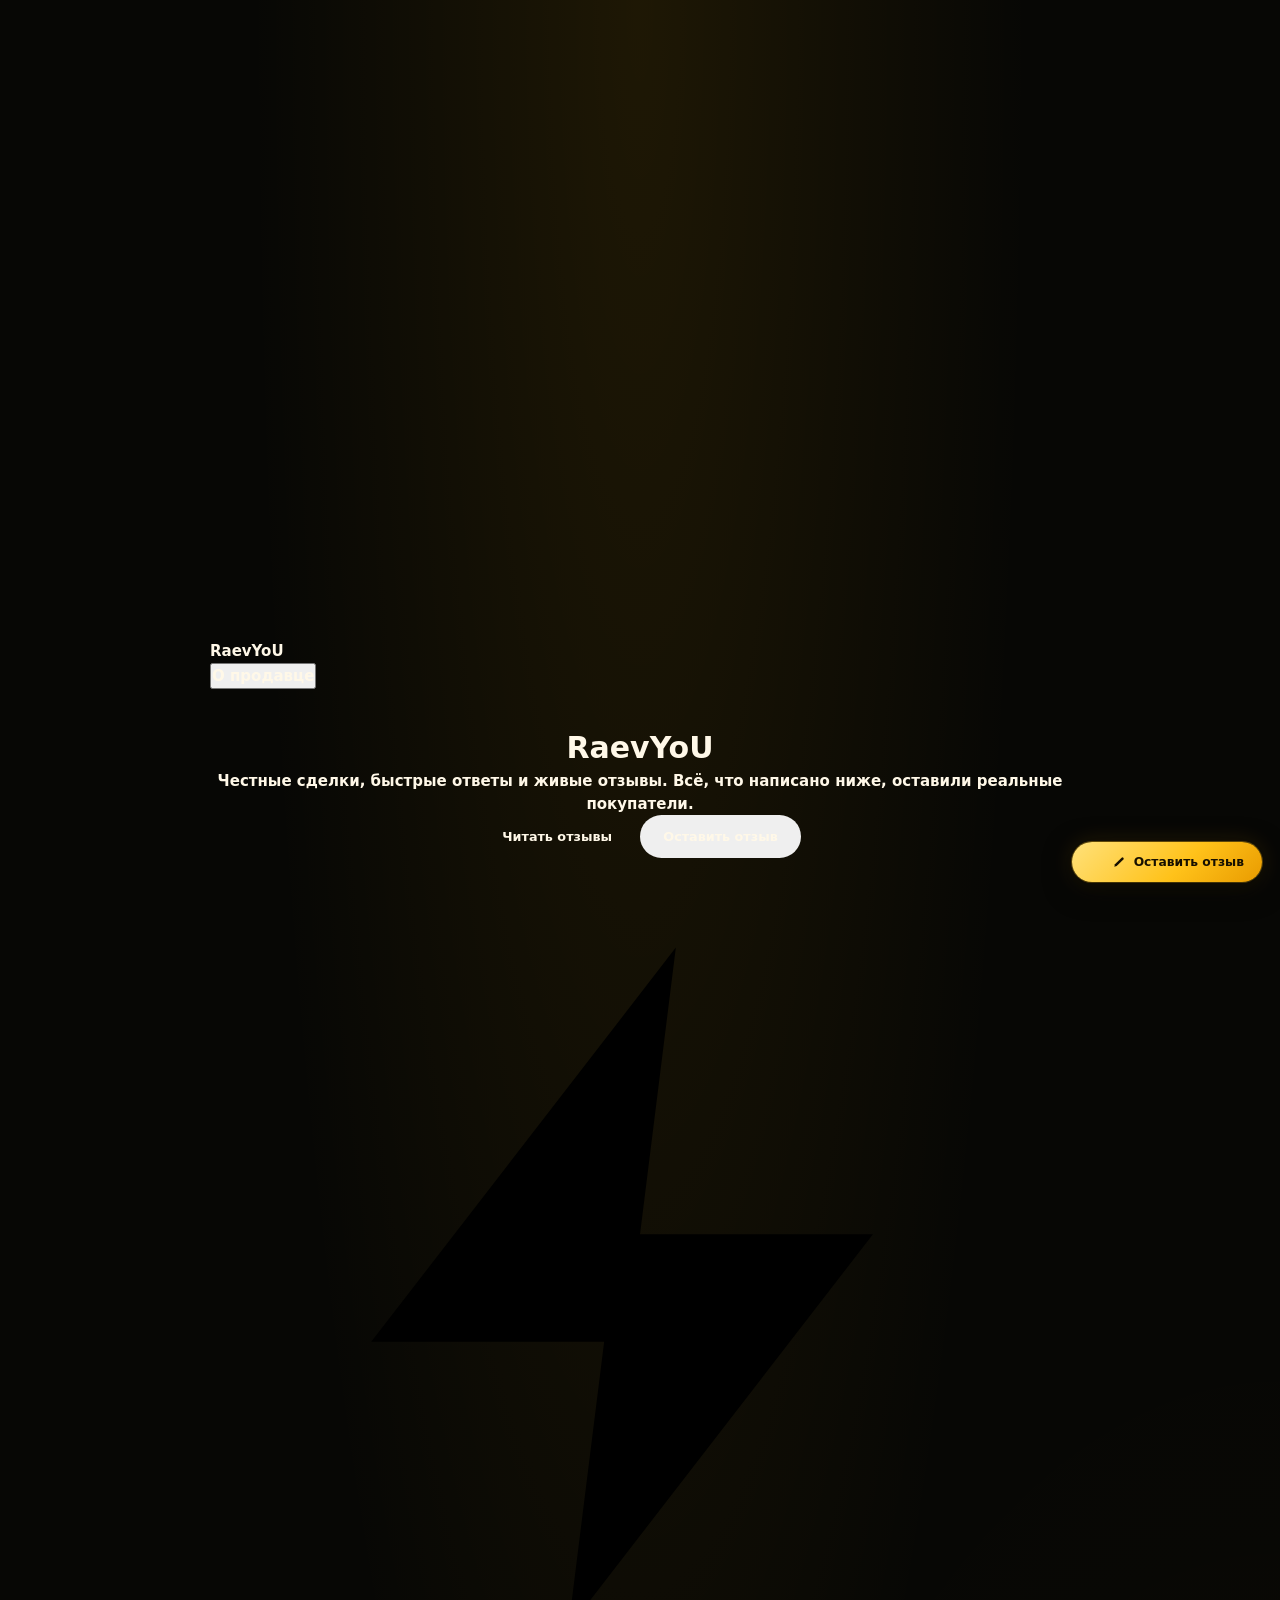
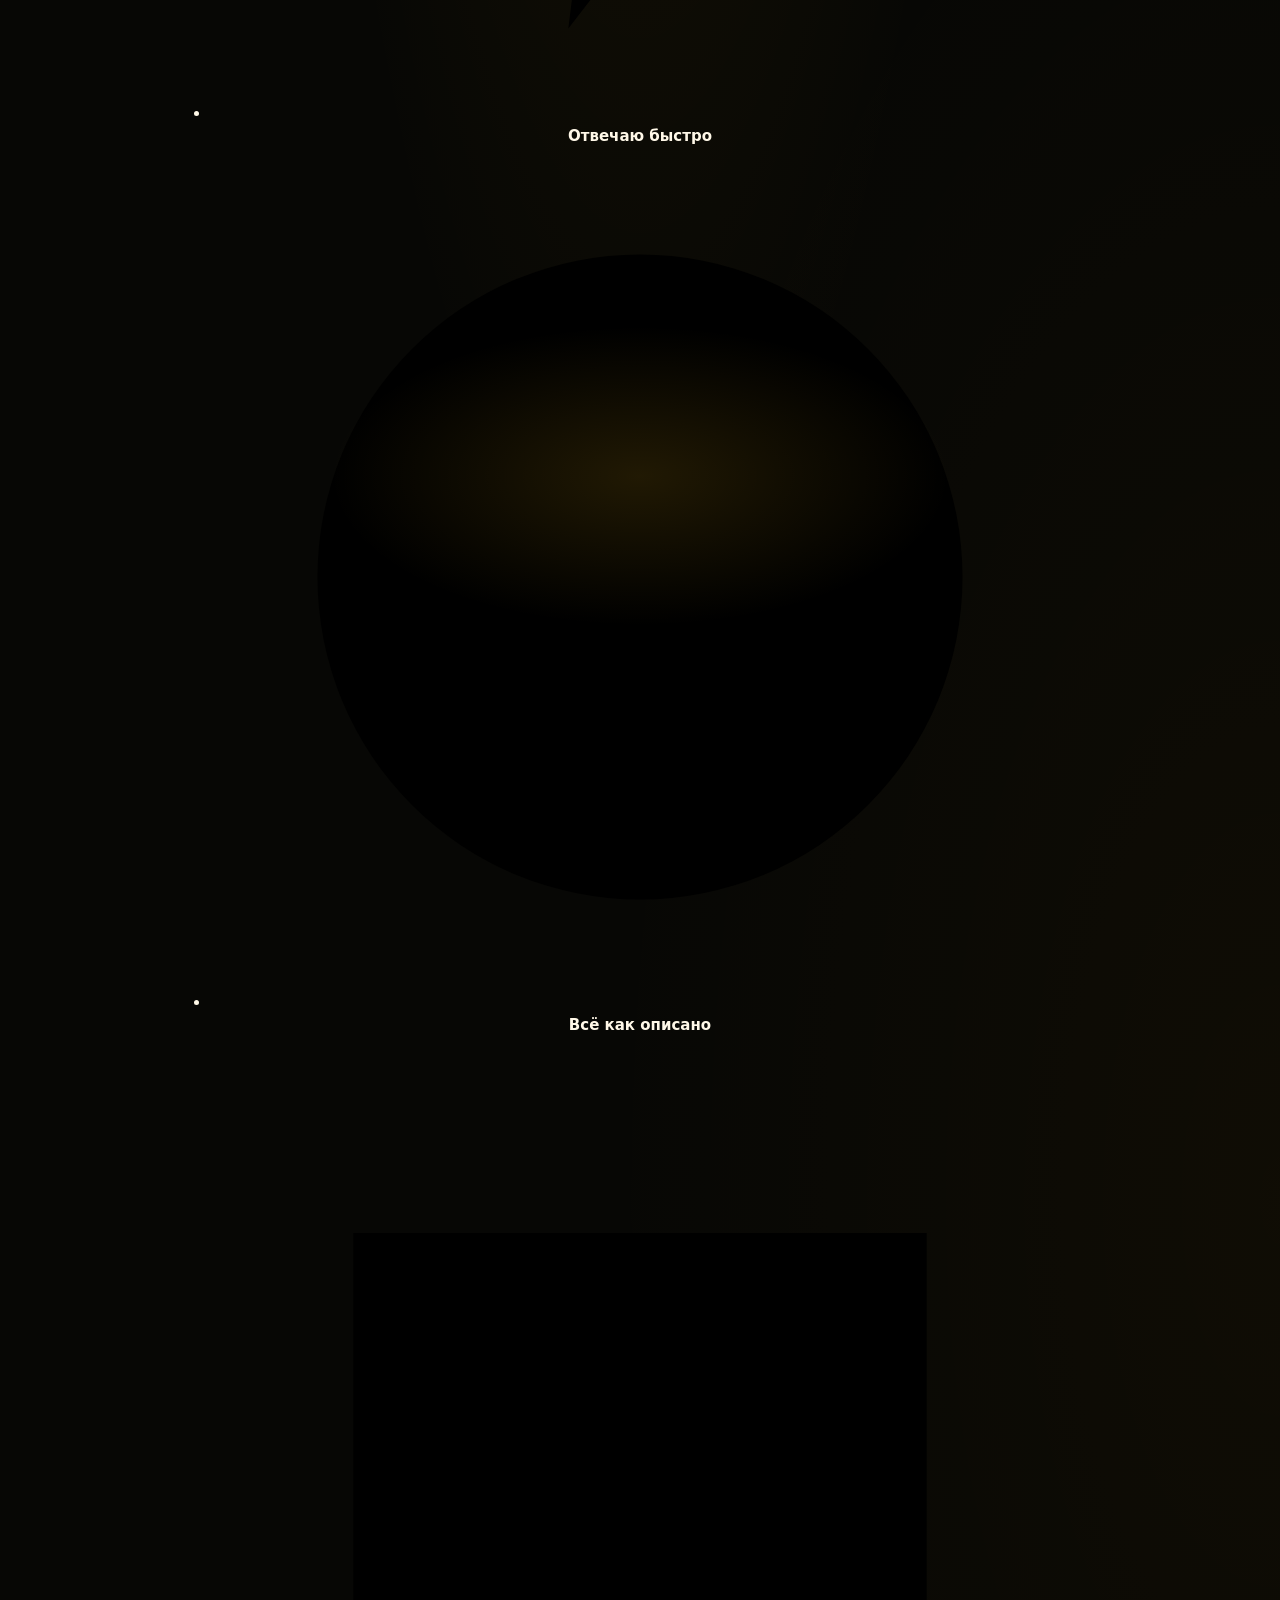
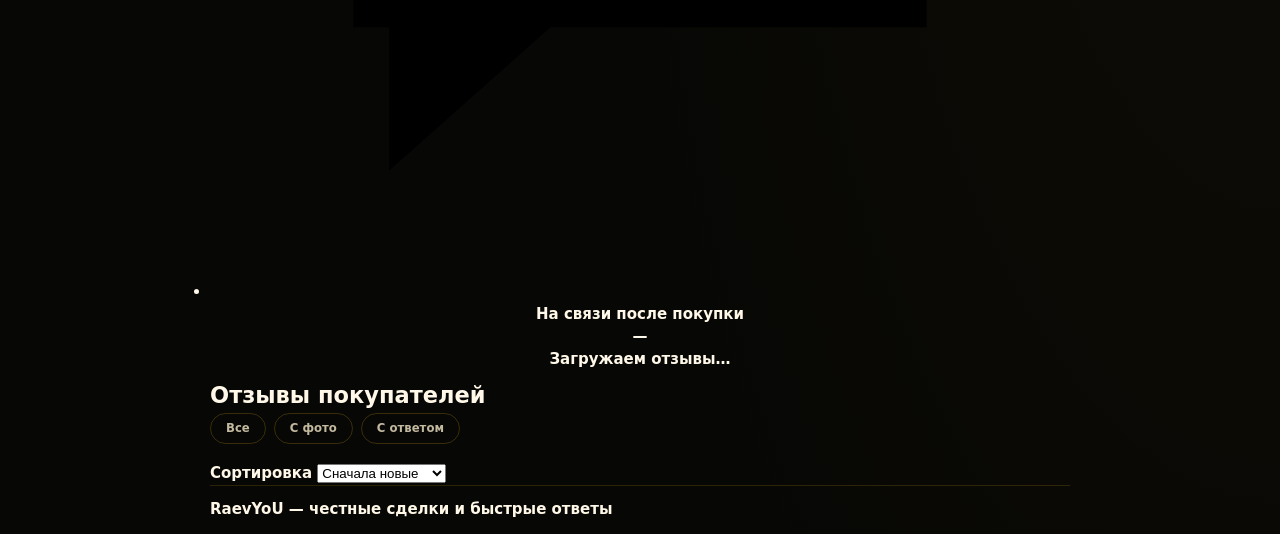
<file: index (7).html>
<!DOCTYPE html>
<html lang="ru">
<head>
  <meta charset="UTF-8">
  <meta name="viewport" content="width=device-width, initial-scale=1, viewport-fit=cover">
  <title>RaevYoU — отзывы покупателей</title>
  <meta name="description" content="Отзывы о продавце RaevYoU: оценки, фото и ответы продавца. Прочитайте отзывы или оставьте свой.">
  <meta name="theme-color" content="#000000">
  <meta property="og:title" content="RaevYoU — отзывы покупателей">
  <meta property="og:description" content="Отзывы о продавце RaevYoU: оценки, фото и ответы продавца.">
  <link rel="icon" href="data:image/svg+xml,%3Csvg xmlns='http://www.w3.org/2000/svg' viewBox='0 0 24 24'%3E%3Crect width='24' height='24' rx='7' fill='%23000'/%3E%3Cpath fill='%23f2c14e' d='M12 4.6l2.2 4.6 5 .7-3.6 3.5.9 5-4.5-2.4-4.5 2.4.9-5L4.8 9.9l5-.7z'/%3E%3C/svg%3E">

  <link rel="preconnect" href="https://fonts.googleapis.com">
  <link rel="preconnect" href="https://fonts.gstatic.com" crossorigin>
  <link href="https://fonts.googleapis.com/css2?family=Geologica:wght@500;600;700&family=Golos+Text:wght@400;500;600&display=swap" rel="stylesheet">
  <link rel="stylesheet" href="style.css">
</head>
<body>
  <canvas id="bg" aria-hidden="true"></canvas>

  <div class="wrap">
    <nav class="top" aria-label="Меню">
      <a class="logo" href="#top">RaevYoU</a>
      <div class="top__links">
        <button class="link" id="aboutBtn" type="button">О продавце</button>
        <a class="link" id="contactBtn" href="#" hidden>Связаться</a>
      </div>
    </nav>

    <!-- ===== Первый экран ===== -->
    <header class="hero" id="top">
      <div class="hero__text">
        <h1>RaevYoU</h1>
        <p class="hero__lead">Честные сделки, быстрые ответы и живые отзывы. Всё, что написано ниже, оставили реальные покупатели.</p>
        <div class="hero__cta">
          <a class="btn btn--solid" href="#reviews">Читать отзывы</a>
          <button class="btn" id="ctaNew" type="button">Оставить отзыв</button>
        </div>
        <ul class="trust">
          <li><svg class="ico" viewBox="0 0 24 24" aria-hidden="true"><path d="M13 2.5L4.5 13.5h6.5l-1 8 8.5-11H12z"/></svg>Отвечаю быстро</li>
          <li><svg class="ico" viewBox="0 0 24 24" aria-hidden="true"><circle cx="12" cy="12" r="9"/><path d="M8 12.5l2.7 2.7L16 9.5"/></svg>Всё как описано</li>
          <li><svg class="ico" viewBox="0 0 24 24" aria-hidden="true"><path d="M4 5.5h16v11H9.5L5 20.5v-4H4z"/></svg>На связи после покупки</li>
        </ul>
      </div>

      <aside class="summary glass" id="summary" aria-label="Рейтинг продавца">
        <div class="summary__top">
          <span class="summary__avg" id="sumAvg">—</span>
          <div class="summary__meta">
            <span class="rating" id="sumStars" role="img"></span>
            <span class="summary__count" id="sumCount">Загружаем отзывы…</span>
          </div>
        </div>
        <div class="bars" id="sumBars"></div>
        <span class="badge" id="happyWrap" hidden>
          <svg class="ico" viewBox="0 0 24 24" aria-hidden="true"><circle cx="12" cy="12" r="9"/><path d="M8 12.5l2.7 2.7L16 9.5"/></svg>
          <span id="sumHappy"></span>
        </span>
      </aside>
    </header>

    <!-- ===== Отзывы ===== -->
    <main class="reviews" id="reviews">
      <div class="reviews__head">
        <h2>Отзывы покупателей</h2>
        <div class="tools">
          <div class="chips" id="chips" role="group" aria-label="Фильтр отзывов">
            <button class="chip is-on" type="button" data-f="all">Все</button>
            <button class="chip" type="button" data-f="photo">С фото</button>
            <button class="chip" type="button" data-f="reply">С ответом</button>
          </div>
          <label class="sort">
            <span class="sr">Сортировка</span>
            <select id="sort">
              <option value="new">Сначала новые</option>
              <option value="best">Лучшие оценки</option>
              <option value="helpful">Самые полезные</option>
            </select>
          </label>
        </div>
      </div>

      <div class="grid" id="grid" aria-live="polite"></div>
      <p class="noresults" id="noresults" hidden>По этому фильтру отзывов нет</p>

      <div class="empty glass" id="empty" hidden>
        <p class="empty__title">Пока нет ни одного отзыва</p>
        <p class="empty__text">Станьте первым — нажмите кнопку «Оставить отзыв».</p>
      </div>

      <div class="empty glass" id="error" hidden>
        <p class="empty__title">Не удалось загрузить отзывы</p>
        <p class="empty__text">Проверьте интернет и попробуйте ещё раз.</p>
        <button class="btn" id="retry" type="button">Повторить</button>
      </div>

      <div id="sentinel" aria-hidden="true"></div>
    </main>

    <footer class="foot">RaevYoU — честные сделки и быстрые ответы</footer>
  </div>

  <!-- ===== Плавающая кнопка ===== -->
  <button class="fab" id="fab" type="button" data-mode="new">
    <svg class="fab__icon fab__icon--plus" viewBox="0 0 24 24" aria-hidden="true"><path d="M12 5v14M5 12h14"/></svg>
    <svg class="fab__icon fab__icon--pencil" viewBox="0 0 24 24" aria-hidden="true"><path d="M4 20l1-4L16.5 4.5a2 2 0 0 1 2.8 0l.2.2a2 2 0 0 1 0 2.8L8 19l-4 1z"/><path d="M14.5 6.5l3 3"/></svg>
    <span id="fabText">Оставить отзыв</span>
  </button>

  <!-- ===== Окно отзыва ===== -->
  <div class="modal" id="modal" aria-hidden="true" inert>
    <div class="modal__panel" role="dialog" aria-modal="true" aria-labelledby="modalTitle">
      <button class="x" id="close" type="button" aria-label="Закрыть">
        <svg viewBox="0 0 24 24" aria-hidden="true"><path d="M6 6l12 12M18 6L6 18"/></svg>
      </button>

      <h2 class="modal__title" id="modalTitle">Новый отзыв</h2>
      <p class="modal__lead" id="modalLead">Придумайте никнейм и поставьте оценку.</p>

      <div class="field">
        <label class="label" for="nick">Никнейм</label>
        <input class="input" id="nick" type="text" maxlength="24" autocomplete="off" autocapitalize="off" spellcheck="false" placeholder="Например, Georgiu">
        <label class="anon"><input type="checkbox" id="anon"><span class="anon__box"></span><span>Оставить анонимно</span></label>
      </div>

      <div class="field">
        <label class="label" for="product">Что купили (необязательно)</label>
        <input class="input" id="product" type="text" maxlength="40" autocomplete="off" placeholder="Например, аккаунт, услуга, товар">
      </div>

      <div class="field">
        <span class="label" id="ratingLabel">Оценка</span>
        <div class="stars" id="stars" role="radiogroup" aria-labelledby="ratingLabel">
          <button class="star" type="button" role="radio" aria-checked="false" aria-label="1 из 5" data-v="1"><svg viewBox="0 0 24 24" aria-hidden="true"><path d="M12 2.6l2.9 6 6.6.9-4.8 4.6 1.2 6.5L12 17.4l-5.9 3.2 1.2-6.5L2.5 9.5l6.6-.9z"/></svg></button>
          <button class="star" type="button" role="radio" aria-checked="false" aria-label="2 из 5" data-v="2"><svg viewBox="0 0 24 24" aria-hidden="true"><path d="M12 2.6l2.9 6 6.6.9-4.8 4.6 1.2 6.5L12 17.4l-5.9 3.2 1.2-6.5L2.5 9.5l6.6-.9z"/></svg></button>
          <button class="star" type="button" role="radio" aria-checked="false" aria-label="3 из 5" data-v="3"><svg viewBox="0 0 24 24" aria-hidden="true"><path d="M12 2.6l2.9 6 6.6.9-4.8 4.6 1.2 6.5L12 17.4l-5.9 3.2 1.2-6.5L2.5 9.5l6.6-.9z"/></svg></button>
          <button class="star" type="button" role="radio" aria-checked="false" aria-label="4 из 5" data-v="4"><svg viewBox="0 0 24 24" aria-hidden="true"><path d="M12 2.6l2.9 6 6.6.9-4.8 4.6 1.2 6.5L12 17.4l-5.9 3.2 1.2-6.5L2.5 9.5l6.6-.9z"/></svg></button>
          <button class="star" type="button" role="radio" aria-checked="false" aria-label="5 из 5" data-v="5"><svg viewBox="0 0 24 24" aria-hidden="true"><path d="M12 2.6l2.9 6 6.6.9-4.8 4.6 1.2 6.5L12 17.4l-5.9 3.2 1.2-6.5L2.5 9.5l6.6-.9z"/></svg></button>
        </div>
        <p class="hint" id="hint" aria-live="polite"></p>
      </div>

      <div class="field">
        <div class="label-row">
          <label class="label" for="text">Отзыв</label>
          <span class="counter" id="counter">0 / 500</span>
        </div>
        <textarea class="textarea" id="text" maxlength="500" rows="4" placeholder="Расскажите, как всё прошло (необязательно)"></textarea>
        <div class="qtags">
          <button type="button" class="qtag" data-t="Быстро">Быстро</button>
          <button type="button" class="qtag" data-t="Вежливо">Вежливо</button>
          <button type="button" class="qtag" data-t="Всё как описано">Всё как описано</button>
          <button type="button" class="qtag" data-t="Отличное качество">Отличное качество</button>
          <button type="button" class="qtag" data-t="Всегда на связи">Всегда на связи</button>
        </div>
      </div>

      <div class="field" id="photoField">
        <span class="label">Фото (необязательно)</span>
        <label class="photo-pick" id="photoPick"><input type="file" id="photo" accept="image/*" hidden><span>+ Добавить фото</span></label>
        <div class="photo-prev" id="photoPrev" hidden><img id="photoImg" alt=""><button type="button" id="photoDel" aria-label="Убрать фото">×</button></div>
      </div>

      <button class="btn btn--solid submit" id="submit" type="button" disabled>
        <span id="submitText">Оставить отзыв</span>
      </button>
    </div>
  </div>

  <div class="toast" id="toast" role="status" aria-live="polite"></div>

  <noscript><p style="position:fixed;inset:auto 16px 16px;text-align:center;color:#fff">Для работы сайта нужен JavaScript.</p></noscript>
  <script src="script.js"></script>
</body>
</html>
</file>
<file: style.css>
/* ============ RaevYoU — стили (компактная версия) ============ */
:root{
  --fg:#fff;
  --mut:#a3a3a3;
  --dim:#6b6b6b;
  --line:rgba(255,255,255,.12);
  --line-2:rgba(255,255,255,.24);
  --card:rgba(255,255,255,.03);
  --gold:#ffc21a;
  --ease:cubic-bezier(.2,.7,.2,1);
}
*{box-sizing:border-box;margin:0;padding:0}
html{scroll-behavior:smooth;-webkit-text-size-adjust:100%;font-size:clamp(13px,.55vw + 9.5px,15px);max-width:100%;overflow-x:hidden}
[hidden]{display:none!important}
body{
  background:#000;color:var(--fg);
  font-family:'Montserrat','Inter',system-ui,-apple-system,'Segoe UI',Roboto,Arial,sans-serif;
  font-weight:700;line-height:1.5;min-height:100vh;min-height:100dvh;overflow-x:hidden;max-width:100%;display:flex;flex-direction:column;
  -webkit-font-smoothing:antialiased;
}
body.lock{overflow:hidden}
button{font:inherit;color:inherit;cursor:pointer}
a{color:inherit;text-decoration:none}
::selection{background:#fff;color:#000}

#sky{position:fixed;inset:0;z-index:0;pointer-events:none}
.vignette{position:fixed;inset:0;z-index:0;pointer-events:none;
  background:radial-gradient(ellipse at 50% 30%,transparent 0,rgba(0,0,0,.55) 100%)}

.wrap{width:100%;max-width:900px;margin:0 auto;padding:0 20px}

/* ---------- Шапка и вкладки ---------- */
.topbar{
  position:sticky;top:0;z-index:60;
  display:flex;align-items:center;justify-content:space-between;gap:16px;
  max-width:100%;padding:0 24px;height:52px;
  background:rgba(0,0,0,.8);
  -webkit-backdrop-filter:blur(12px);backdrop-filter:blur(12px);
  border-bottom:1px solid var(--line);
}
.brand{display:flex;align-items:center;gap:8px;font-weight:900;font-size:1rem;letter-spacing:-.01em;flex:none}
.brand svg{width:16px;height:16px;fill:#fff}
.nav{position:relative;display:flex;gap:2px;height:100%}
.nav a{
  position:relative;display:flex;align-items:center;padding:0 14px;height:100%;
  font-size:.85rem;font-weight:700;color:var(--mut);transition:color .25s;white-space:nowrap;
}
.nav a:hover{color:#fff}
.nav a.active{color:#fff}
.nav-ind{
  position:absolute;left:0;bottom:-1px;height:2px;width:0;background:#fff;
  transition:transform .4s var(--ease),width .4s var(--ease);
}

main{position:relative;z-index:1;flex:1;display:flex;flex-direction:column;min-width:0}
.tab{flex:1;min-width:0}
#tab-home:not([hidden]){display:flex;flex-direction:column;justify-content:center;gap:clamp(14px,3vh,28px)}

/* ---------- Анимация вкладок ---------- */
.tab{transition:opacity .16s ease,transform .16s ease}
.tab.leaving{opacity:0;transform:translateY(-4px)}
.tab.active>*{animation:rise .5s var(--ease) both}
.tab.active>*:nth-child(2){animation-delay:.05s}
.tab.active>*:nth-child(3){animation-delay:.1s}
.tab.active>*:nth-child(4){animation-delay:.15s}
@keyframes rise{from{opacity:0;transform:translateY(10px)}to{opacity:1;transform:none}}

/* ---------- Главная ---------- */
.hero{
  position:relative;text-align:center;
  padding-top:clamp(14px,4vh,40px);padding-bottom:clamp(4px,1vh,12px);
  display:flex;flex-direction:column;align-items:center;
}
.hero::before{
  content:"";position:absolute;left:50%;top:48%;width:min(620px,110vw);height:300px;
  transform:translate(-50%,-50%);
  background:radial-gradient(closest-side,rgba(255,255,255,.07),transparent);
  pointer-events:none;
}
.eyebrow{
  position:relative;
  font-size:.68rem;font-weight:800;letter-spacing:.28em;text-transform:uppercase;color:var(--mut);padding-left:.28em;
}
.title{
  position:relative;
  font-weight:900;font-size:clamp(2.2rem,min(10vw,10vh),3.9rem);line-height:1.05;
  letter-spacing:-.04em;padding:.04em .04em .08em;margin-top:6px;
  background:linear-gradient(100deg,#fff 0%,#3b3b3b 25%,#fff 50%,#555 75%,#fff 100%);
  background-size:200% 100%;background-repeat:repeat-x;
  -webkit-background-clip:text;background-clip:text;
  color:transparent;-webkit-text-fill-color:transparent;
  animation:shimmer 8s linear infinite;
}
@keyframes shimmer{from{background-position:0 0}to{background-position:200% 0}}
.lead{position:relative;max-width:460px;margin-top:4px;font-size:.9rem;font-weight:700;color:#cfcfcf}
.cta{position:relative;display:flex;flex-wrap:wrap;gap:10px;justify-content:center;margin-top:16px}

/* ---------- Кнопки ---------- */
.btn{
  display:inline-flex;align-items:center;justify-content:center;gap:8px;
  padding:11px 22px;border-radius:999px;border:1px solid transparent;
  font-weight:800;font-size:.85rem;
  transition:transform .25s var(--ease),background .25s,color .25s,border-color .25s;
}
.btn-white{background:#fff;color:#000}
.btn-white:hover{transform:translateY(-1px);background:#e9e9e9}
.btn-ghost{background:transparent;color:#fff;border-color:var(--line-2)}
.btn-ghost:hover{background:#fff;color:#000}
.btn-block{width:100%}
.btn:disabled{opacity:.6;cursor:default;transform:none}

/* ---------- Преимущества ---------- */
.features{display:grid;grid-template-columns:repeat(3,1fr);gap:12px;padding-top:0;padding-bottom:0}
.feature,.card{
  padding:16px 18px;border-radius:22px;background:var(--card);border:1px solid var(--line);
  transition:border-color .3s,background .3s;
}
.feature:hover,.card:hover{border-color:var(--line-2);background:rgba(255,255,255,.05)}
.num{display:block;font-weight:800;font-size:.7rem;letter-spacing:.14em;color:var(--dim);margin-bottom:8px}
.feature h3,.card h3{font-weight:800;font-size:1.05rem;letter-spacing:-.01em;margin-bottom:6px}
.feature p,.card p{color:var(--mut);font-weight:600;font-size:.88rem}

/* ---------- Блок рейтинга ---------- */
.stats-wrap{padding-top:0;padding-bottom:20px}
.stats{
  border:1px solid var(--line-2);border-radius:26px;background:rgba(255,255,255,.03);padding:18px 22px 20px;
}
.stats-head{display:flex;justify-content:space-between;align-items:baseline;gap:12px;
  padding-bottom:10px;margin-bottom:12px;border-bottom:1px solid var(--line)}
.stats-head h2{font-size:1.05rem;font-weight:800;letter-spacing:-.01em}
.stats-head span{font-size:.78rem;color:var(--dim);font-weight:700}
.stats-body{display:grid;grid-template-columns:140px 1fr 170px;gap:0;align-items:stretch}
.stat-col{display:flex;flex-direction:column;justify-content:center;min-width:0}
.stat-col+.stat-col{border-left:1px solid var(--line);padding-left:24px;margin-left:24px}
.col-t{font-size:.66rem;font-weight:800;letter-spacing:.12em;text-transform:uppercase;color:var(--dim);margin-bottom:10px}
.score-num{font-weight:900;font-size:2.3rem;line-height:1;letter-spacing:-.04em}
.score-num small{font-size:.9rem;color:var(--dim);font-weight:700;letter-spacing:0;margin-left:3px}
.stars-row{display:flex;gap:2px;margin:8px 0 6px}
.stars-row .star{width:15px;height:15px}
.score-sub{font-size:.78rem;color:var(--mut);font-weight:700}
.star{fill:#2f2f2f;stroke:none;transition:fill .3s}
.star.on{fill:var(--gold)}

.stat-bars{display:flex;flex-direction:column;gap:7px}
.bar-row{display:grid;grid-template-columns:34px 1fr 30px;gap:10px;align-items:center;font-size:.76rem;font-weight:700;color:var(--mut)}
.bar-row b{color:#fff;font-weight:800}
.bar-track{height:7px;border-radius:99px;background:rgba(255,255,255,.09);overflow:hidden}
.bar-fill{height:100%;width:0;border-radius:99px;background:#fff;transition:width 1s var(--ease)}
.bar-row .cnt{text-align:right}

.side-item+.side-item{margin-top:12px}
.side-num{font-weight:900;font-size:1.45rem;line-height:1;letter-spacing:-.03em}
.side-lbl{font-size:.74rem;color:var(--mut);font-weight:700;margin-top:3px}

/* ---------- Заголовки страниц ---------- */
.page-head{padding-top:clamp(20px,4vh,34px);padding-bottom:18px}
.page-head .eyebrow{padding-left:0}
.h-xl{font-weight:900;font-size:clamp(1.5rem,4.5vw,2rem);line-height:1.1;letter-spacing:-.03em;margin-top:6px}
.page-lead{margin-top:8px;color:var(--mut);font-size:.92rem;max-width:480px;font-weight:600}
.mini{margin-top:10px;display:flex;align-items:center;gap:6px;color:var(--mut);font-size:.85rem}
.mini b{color:#fff;font-weight:800}
.mini-star{color:var(--gold)}
.dot{opacity:.4}

/* ---------- Отзывы ---------- */
.chips{display:flex;gap:8px;flex-wrap:wrap;margin-bottom:18px}
.chip{
  padding:6px 15px;border-radius:999px;border:1px solid var(--line);background:transparent;
  font-weight:700;font-size:.78rem;color:var(--mut);transition:all .25s;
}
.chip:hover{color:#fff;border-color:var(--line-2)}
.chip.active{background:#fff;color:#000;border-color:#fff}

.list{display:grid;grid-template-columns:repeat(2,1fr);gap:12px}
.review{
  padding:16px 18px;border-radius:22px;background:var(--card);border:1px solid var(--line);
  animation:rise .5s var(--ease) both;transition:border-color .25s;
}
.review:hover{border-color:var(--line-2)}
.r-head{display:flex;align-items:center;gap:10px;margin-bottom:10px}
.avatar{
  width:34px;height:34px;border-radius:50%;flex:none;display:grid;place-items:center;
  background:#fff;color:#000;font-weight:900;font-size:.85rem;
}
.avatar.anon{background:transparent;color:#fff;border:1.5px dashed var(--line-2)}
.avatar svg{width:18px;height:18px;fill:none;stroke:currentColor;stroke-width:1.8;stroke-linecap:round;stroke-linejoin:round}
.r-name{font-weight:800;font-size:.92rem;line-height:1.2;word-break:break-word}
.r-date{font-size:.72rem;color:var(--dim);font-weight:700}
.r-stars{display:flex;gap:2px;margin-bottom:8px}
.r-stars .star{width:14px;height:14px}
.r-text{color:#e4e4e4;font-weight:600;font-size:.9rem;white-space:pre-wrap;word-break:break-word;overflow-wrap:anywhere}
.r-text.empty{color:var(--dim);font-style:italic}

.skel{height:110px;border-radius:22px;border:1px solid var(--line);
  background:linear-gradient(100deg,rgba(255,255,255,.03) 30%,rgba(255,255,255,.07) 50%,rgba(255,255,255,.03) 70%);
  background-size:200% 100%;animation:skel 1.4s linear infinite}
@keyframes skel{to{background-position:-200% 0}}

.state{grid-column:1/-1;text-align:center;padding:40px 20px;border:1px dashed var(--line-2);border-radius:24px;color:var(--mut);font-size:.9rem}
.state h3{color:#fff;font-weight:800;font-size:1.1rem;margin-bottom:6px}
.state .btn{margin-top:14px}
.more-wrap{display:flex;justify-content:center;margin:20px 0 6px}

/* ---------- Гарантии ---------- */
.grid2{display:grid;grid-template-columns:repeat(2,1fr);gap:14px;padding-bottom:24px}

/* ---------- Как это работает ---------- */
.steps{display:flex;flex-direction:column;gap:12px;padding-bottom:24px}
.step{display:flex;gap:16px;align-items:flex-start;padding:16px 18px;border-radius:22px;background:var(--card);border:1px solid var(--line);transition:border-color .3s}
.step:hover{border-color:var(--line-2)}
.step-n{flex:none;width:34px;height:34px;border-radius:50%;display:grid;place-items:center;background:#fff;color:#000;font-weight:900;font-size:.95rem}
.step h3{font-weight:800;font-size:1rem;margin-bottom:2px}
.step p{color:var(--mut);font-weight:600;font-size:.88rem}

/* ---------- FAQ ---------- */
.faq{display:flex;flex-direction:column;gap:10px;padding-bottom:24px}
.qa{border:1px solid var(--line);border-radius:20px;background:var(--card);transition:border-color .25s}
.qa.open{border-color:var(--line-2)}
.q{width:100%;display:flex;justify-content:space-between;align-items:center;gap:12px;padding:15px 18px;background:none;border:0;text-align:left;font-weight:800;font-size:.92rem}
.q i{position:relative;flex:none;width:12px;height:12px}
.q i::before,.q i::after{content:"";position:absolute;left:0;top:50%;width:100%;height:2px;margin-top:-1px;background:#fff;border-radius:2px;transition:transform .35s var(--ease)}
.q i::after{transform:rotate(90deg)}
.qa.open .q i::after{transform:rotate(0)}
.a{display:grid;grid-template-rows:0fr;transition:grid-template-rows .4s var(--ease)}
.qa.open .a{grid-template-rows:1fr}
.a>div{overflow:hidden;min-height:0}
.a p{padding:0 18px 16px;color:var(--mut);font-weight:600;font-size:.88rem}

/* ---------- Подвал ---------- */
.foot{position:relative;z-index:1;border-top:1px solid var(--line);padding:12px 0 14px}
.foot-in{display:flex;justify-content:flex-start;gap:10px;flex-wrap:wrap;align-items:center}
.foot-brand{display:none}
.foot-copy{color:var(--dim);font-size:.75rem}

/* ---------- Плавающая кнопка ---------- */
.fab{
  position:fixed;right:18px;bottom:18px;z-index:70;
  display:flex;align-items:center;gap:8px;padding:11px 18px;border-radius:999px;border:0;
  background:#fff;color:#000;font-weight:800;font-size:.82rem;
  box-shadow:0 6px 24px rgba(0,0,0,.6),0 0 0 1px rgba(255,255,255,.4);
  transition:transform .3s var(--ease),opacity .3s;
}
.fab svg{width:14px;height:14px;fill:#000}
.fab:hover{transform:translateY(-2px)}
body.lock .fab{opacity:0;pointer-events:none;transform:translateY(10px)}

/* ---------- Модальное окно ---------- */
.modal{position:fixed;inset:0;z-index:100;display:grid;place-items:center;padding:14px;visibility:hidden;pointer-events:none}
.modal.open{visibility:visible;pointer-events:auto}
.modal-bg{position:absolute;inset:0;background:rgba(0,0,0,.75);opacity:0;transition:opacity .3s;
  -webkit-backdrop-filter:blur(6px);backdrop-filter:blur(6px)}
.modal.open .modal-bg{opacity:1}
.modal-card{
  position:relative;width:100%;max-width:400px;max-height:94vh;overflow-y:auto;
  padding:24px 22px 22px;border-radius:30px;background:#0a0a0a;border:1px solid var(--line-2);
  box-shadow:0 24px 80px rgba(0,0,0,.8);
  opacity:0;transform:translateY(16px) scale(.97);
  transition:opacity .3s var(--ease),transform .4s var(--ease);scrollbar-width:thin;
}
.modal.open .modal-card{opacity:1;transform:none}
.x{
  position:absolute;right:12px;top:12px;width:30px;height:30px;border-radius:50%;
  background:transparent;border:1px solid var(--line);display:grid;place-items:center;transition:all .25s;
}
.x svg{width:12px;height:12px;fill:none;stroke:#fff;stroke-width:2.4;stroke-linecap:round}
.x:hover{background:#fff}
.x:hover svg{stroke:#000}
.modal h2{font-weight:900;font-size:1.3rem;letter-spacing:-.02em;padding-right:36px}
.m-sub{color:var(--mut);font-weight:600;margin:2px 0 14px;font-size:.85rem}
.lbl{display:block;font-size:.66rem;font-weight:800;letter-spacing:.12em;text-transform:uppercase;color:var(--mut);margin:14px 0 6px}
.opt{text-transform:none;letter-spacing:0;font-weight:600;color:var(--dim);margin-left:4px}

/* Поля с анимацией ввода */
.afield{position:relative;border-radius:18px;border:1px solid var(--line-2);background:#000;transition:border-color .25s,box-shadow .25s,opacity .25s}
.afield:focus-within{border-color:#fff;box-shadow:0 0 0 3px rgba(255,255,255,.08)}
.afield.disabled{opacity:.35;pointer-events:none}
.afield input,.afield textarea,.afield .mirror{
  font:inherit;font-weight:700;font-size:.92rem;line-height:20px;padding:11px 16px;letter-spacing:0;
}
.afield input,.afield textarea{
  position:relative;z-index:2;display:block;width:100%;background:transparent;border:0;outline:0;
  color:transparent;caret-color:#fff;resize:none;scrollbar-width:none;
}
.afield input{height:44px}
.afield textarea{min-height:92px;max-height:170px;overflow-y:auto}
.afield textarea::-webkit-scrollbar{display:none}
.afield input::placeholder,.afield textarea::placeholder{color:#5c5c5c;-webkit-text-fill-color:#5c5c5c}
.afield input::selection,.afield textarea::selection{background:rgba(255,255,255,.3);color:transparent;-webkit-text-fill-color:transparent}
.mirror{
  position:absolute;inset:0;z-index:1;pointer-events:none;overflow:hidden;color:#fff;
  white-space:pre-wrap;overflow-wrap:break-word;word-break:normal;
}
.afield input~.mirror,.mirror.single{white-space:pre}
.ch{animation:blurIn .26s ease-out both}
@keyframes blurIn{from{opacity:0;filter:blur(5px)}to{opacity:1;filter:blur(0)}}
.counter{text-align:right;font-size:.7rem;color:var(--dim);margin-top:4px;font-weight:700}

/* Чекбокс */
.check{display:inline-flex;align-items:center;gap:9px;margin-top:10px;cursor:pointer;font-weight:700;font-size:.85rem;user-select:none}
.check input{position:absolute;opacity:0;pointer-events:none}
.check .box{
  width:22px;height:22px;border-radius:8px;border:1.5px solid var(--line-2);display:grid;place-items:center;
  transition:background .25s,border-color .25s,transform .25s var(--ease);
}
.check .box svg{width:13px;height:13px;fill:none;stroke:#000;stroke-width:3;stroke-linecap:round;stroke-linejoin:round;
  stroke-dasharray:24;stroke-dashoffset:24;transition:stroke-dashoffset .3s var(--ease)}
.check input:checked+.box{background:#fff;border-color:#fff}
.check input:checked+.box svg{stroke-dashoffset:0}
.check input:focus-visible+.box{box-shadow:0 0 0 3px rgba(255,255,255,.2)}
.check:active .box{transform:scale(.9)}

/* Звёзды в форме */
.stars-input{display:flex;gap:2px;margin-left:-3px}
.sbtn{background:none;border:0;padding:2px;border-radius:8px;transition:transform .2s var(--ease)}
.sbtn svg{display:block;width:34px;height:34px;fill:transparent;stroke:#585858;stroke-width:1.4;stroke-linejoin:round;transition:fill .2s,stroke .2s}
.sbtn:hover{transform:scale(1.1)}
.sbtn.lit svg{fill:var(--gold);stroke:var(--gold)}
.sbtn.pop{animation:pop .4s var(--ease)}
.sbtn:focus-visible{outline:2px solid #fff;outline-offset:1px}
@keyframes pop{0%{transform:scale(1)}40%{transform:scale(1.25)}100%{transform:scale(1)}}
.rate-label{margin-top:4px;font-size:.8rem;font-weight:700;color:var(--mut);min-height:20px;transition:color .25s}
.rate-label.set{color:var(--gold)}

/* Раскрывающиеся блоки */
.collapse{display:grid;grid-template-rows:0fr;opacity:0;transition:grid-template-rows .45s var(--ease),opacity .35s}
.collapse.open{grid-template-rows:1fr;opacity:1}
.collapse>.inner{overflow:hidden;min-height:0;padding:0 3px}
#submitWrap>.inner{padding-top:8px}

.hint{font-size:.76rem;color:var(--dim);font-weight:700;margin-top:10px;max-height:0;opacity:0;overflow:hidden;transition:max-height .3s,opacity .3s}
.hint.show{max-height:40px;opacity:1}
.form-error{margin-top:10px;padding:10px 14px;border-radius:16px;border:1px solid rgba(255,90,90,.5);color:#ff9c9c;font-size:.82rem;font-weight:700;background:rgba(255,60,60,.07)}

/* Успех */
.m-done{text-align:center;padding:20px 0 8px}
.m-done h2{padding:0;margin-top:14px}
.m-done p{color:var(--mut);margin-top:4px;font-size:.88rem}
.done-ic{width:60px;height:60px;margin:0 auto;border-radius:50%;background:#fff;display:grid;place-items:center;animation:pop .5s var(--ease)}
.done-ic svg{width:30px;height:30px;fill:none;stroke:#000;stroke-width:3;stroke-linecap:round;stroke-linejoin:round;stroke-dasharray:30;stroke-dashoffset:30;animation:draw .5s .2s var(--ease) forwards}
@keyframes draw{to{stroke-dashoffset:0}}

/* Уведомление */
.toast{
  position:fixed;left:50%;bottom:22px;z-index:120;transform:translate(-50%,20px);opacity:0;pointer-events:none;
  padding:10px 20px;border-radius:999px;background:#fff;color:#000;font-weight:800;font-size:.85rem;
  transition:transform .4s var(--ease),opacity .3s;box-shadow:0 8px 30px rgba(0,0,0,.6);
}
.toast.show{transform:translate(-50%,0);opacity:1}

.preview-badge{max-width:60vw;
  position:fixed;left:12px;bottom:12px;z-index:90;padding:6px 12px;border-radius:999px;
  border:1px solid var(--line-2);background:rgba(0,0,0,.85);font-size:.66rem;font-weight:700;color:var(--mut);
}

/* ---------- Адаптив ---------- */
@media (max-width:760px){
  .features{display:none}
  .grid2,.list{grid-template-columns:1fr}
  .stats{padding:14px 16px 16px;border-radius:22px}
  .stats-head span{display:none}
  .stats-body{grid-template-columns:auto 1fr;gap:12px 0}
  .stat-col+.stat-col{border-left:1px solid var(--line);padding-left:16px;margin-left:16px}
  .stat-col.side{grid-column:1/-1;flex-direction:row;gap:28px;margin-left:0;padding-left:0;border-left:0;border-top:1px solid var(--line);padding-top:12px}
  .side-item+.side-item{margin-top:0}
  .score-num{font-size:2rem}
  .col-t{margin-bottom:6px}
}
@media (max-width:620px){
  .topbar{padding:0 10px;gap:4px;height:46px}
  .brand{display:none}
  .nav{overflow-x:auto;scrollbar-width:none;flex:1;justify-content:space-between}
  .nav::-webkit-scrollbar{display:none}
  .nav a{padding:0 9px;font-size:.78rem}
  .chips{gap:6px}
  .chip{padding:6px 11px}
  .wrap{padding-left:14px;padding-right:14px}
  .fab{right:12px;bottom:12px;padding:10px 16px}
  main{padding-bottom:70px}
  .foot{display:none}
  .preview-badge{bottom:20px;left:12px;max-width:38vw;line-height:1.25}
  .modal-card{padding:22px 18px 18px;border-radius:26px}
}
/* невысокие экраны: прячем карточки преимуществ, чтобы главная помещалась без прокрутки */
@media (max-height:740px){
  .features{display:none}
}
@media (max-height:600px){
  .eyebrow,.lead{display:none}
}
@media (prefers-reduced-motion:reduce){
  *,*::before,*::after{animation-duration:.001s!important;animation-iteration-count:1!important;transition-duration:.001s!important}
}


/* ============================================================
   RaevYoU — тёплая жёлтая тема
   Визуальные переопределения; структура и адаптивность сохранены.
   ============================================================ */
:root{
  --fg:#fff8e8;
  --mut:#c2b99f;
  --dim:#82765b;
  --line:rgba(255,194,26,.14);
  --line-2:rgba(255,194,26,.34);
  --card:rgba(255,194,26,.035);
  --gold:#ffc21a;
}
::selection{background:#ffc21a;color:#080704}
body{
  background:
    radial-gradient(ellipse at 50% 0%,rgba(255,184,0,.095),transparent 43%),
    radial-gradient(ellipse at 100% 75%,rgba(255,170,0,.035),transparent 38%),
    #070705;
}
.vignette{
  background:radial-gradient(ellipse at 50% 30%,transparent 0,rgba(0,0,0,.48) 100%);
}
.topbar{
  background:rgba(7,7,5,.84);
  border-bottom-color:rgba(255,194,26,.16);
}
.brand svg{fill:var(--gold);filter:drop-shadow(0 0 7px rgba(255,194,26,.35))}
.nav a:hover,.nav a.active{color:#fff3c5}
.nav-ind{background:linear-gradient(90deg,#e99b00,#ffdc65)}
.hero::before{
  background:radial-gradient(closest-side,rgba(255,194,26,.13),transparent);
}
.title{
  background:linear-gradient(100deg,#fff8dc 0%,#d68b00 24%,#fff1a8 48%,#b87900 72%,#fff4c4 100%);
  background-size:200% 100%;
  -webkit-background-clip:text;background-clip:text;
}
.eyebrow,.num,.col-t{color:#b39b61}
.lead{color:#ded4b8}
.btn-white{
  background:linear-gradient(135deg,#ffe17a 0%,#ffc21a 52%,#e99b00 100%);
  color:#171000;
  box-shadow:0 5px 22px rgba(255,183,0,.16),inset 0 1px rgba(255,255,255,.45);
}
.btn-white:hover{background:linear-gradient(135deg,#ffecaa,#ffd04a 55%,#f4ae16)}
.btn-ghost{color:#fff2c8;border-color:rgba(255,194,26,.38)}
.btn-ghost:hover{background:#ffc21a;border-color:#ffc21a;color:#171000}
.feature,.card,.review{
  background:linear-gradient(145deg,rgba(255,194,26,.055),rgba(255,255,255,.018));
  border-color:rgba(255,194,26,.14);
  box-shadow:inset 0 1px rgba(255,255,255,.025);
}
.feature:hover,.card:hover{border-color:rgba(255,194,26,.38);background:rgba(255,194,26,.065)}
.review:hover{border-color:rgba(255,194,26,.38)}
.stats{
  border-color:rgba(255,194,26,.27);
  background:linear-gradient(135deg,rgba(255,194,26,.055),rgba(255,255,255,.018));
  box-shadow:0 12px 42px rgba(0,0,0,.2);
}
.stats-head{border-bottom-color:rgba(255,194,26,.16)}
.stats-head h2{color:#fff2c8}
.stat-col+.stat-col{border-left-color:rgba(255,194,26,.16)}
.score-num,.side-num{color:#fff0b5}
.score-num small{color:#a18d5d}
.star.on{fill:#ffc21a}
.bar-track{background:rgba(255,194,26,.11)}
.bar-fill{background:linear-gradient(90deg,#d98b00,#ffcf38)}
.chip{border-color:rgba(255,194,26,.2);color:#c2b99f}
.chip:hover{color:#fff1c0;border-color:rgba(255,194,26,.48)}
.chip.active{background:linear-gradient(135deg,#ffe17a,#ffc21a);color:#171000;border-color:#ffc21a}
.avatar{
  background:linear-gradient(135deg,#ffe17a,#e9a400);
  color:#171000;
  box-shadow:0 0 16px rgba(255,194,26,.12);
}
.avatar.anon{background:rgba(255,194,26,.04);color:#ffcf4d;border-color:rgba(255,194,26,.4)}
.r-text{color:#eee4c9}
.state{border-color:rgba(255,194,26,.28);color:#c2b99f}
.state h3{color:#fff0bd}
.step{border-color:rgba(255,194,26,.15);background:linear-gradient(135deg,rgba(255,194,26,.05),rgba(255,255,255,.015))}
.step:hover{border-color:rgba(255,194,26,.4)}
.step-n{
  background:linear-gradient(135deg,#ffe17a,#ffc21a);
  color:#171000;
  box-shadow:0 4px 16px rgba(255,194,26,.12);
}
.qa{border-color:rgba(255,194,26,.16);background:rgba(255,194,26,.025)}
.qa.open{border-color:rgba(255,194,26,.4)}
.q i::before,.q i::after{background:#ffd04a}
.foot{border-top-color:rgba(255,194,26,.15)}
.fab{
  background:linear-gradient(135deg,#ffe17a,#ffc21a 58%,#e99b00);
  color:#171000;
  box-shadow:0 7px 28px rgba(0,0,0,.6),0 0 0 1px rgba(255,194,26,.38),0 0 24px rgba(255,183,0,.14);
}
.fab svg{fill:#171000}
.modal-bg{background:rgba(0,0,0,.82)}
.modal-card{
  background:radial-gradient(ellipse at 50% 0%,rgba(255,194,26,.075),transparent 52%),#0b0a07;
  border-color:rgba(255,194,26,.3);
  box-shadow:0 24px 80px rgba(0,0,0,.85),0 0 35px rgba(255,183,0,.045);
}
.x{border-color:rgba(255,194,26,.24)}
.x svg{stroke:#ffe4a0}
.x:hover{background:#ffc21a;border-color:#ffc21a}
.x:hover svg{stroke:#171000}
.afield{background:#070705;border-color:rgba(255,194,26,.25)}
.afield:focus-within{border-color:#ffc21a;box-shadow:0 0 0 3px rgba(255,194,26,.12)}
.afield input,.afield textarea{caret-color:#ffc21a}
.afield input::placeholder,.afield textarea::placeholder{color:#776b4d;-webkit-text-fill-color:#776b4d}
.afield input::selection,.afield textarea::selection{background:rgba(255,194,26,.32)}
.mirror{color:#fff1c7}
.check .box{border-color:rgba(255,194,26,.4)}
.check .box svg{stroke:#171000}
.check input:checked+.box{background:#ffc21a;border-color:#ffc21a}
.check input:focus-visible+.box{box-shadow:0 0 0 3px rgba(255,194,26,.2)}
.sbtn svg{stroke:#786b4d}
.sbtn.lit svg{fill:#ffc21a;stroke:#ffc21a}
.sbtn:focus-visible{outline-color:#ffc21a}
.rate-label.set{color:#ffd04a}
.hint{color:#b39b61}
.done-ic{background:linear-gradient(135deg,#ffe17a,#ffc21a)}
.done-ic svg{stroke:#171000}
.toast{
  background:linear-gradient(135deg,#ffe17a,#ffc21a);
  color:#171000;
  box-shadow:0 8px 30px rgba(0,0,0,.6),0 0 20px rgba(255,183,0,.12);
}
.preview-badge{border-color:rgba(255,194,26,.3);color:#d8c38c}
@media (prefers-reduced-motion:no-preference){
  .feature,.card,.review,.stats,.step,.qa,.modal-card{transition:border-color .3s,background .3s,box-shadow .3s}
}


/* Anonymous realtime chat */
.rv-chat-fab{position:fixed;right:22px;bottom:22px;z-index:80;width:58px;height:58px;border:1px solid #ffdb76;border-radius:50%;background:linear-gradient(145deg,#ffe27a,#ffb900);color:#171106;font-size:25px;font-weight:900;box-shadow:0 12px 36px #0009,0 0 25px #ffc62933;transition:transform .2s}
.rv-chat-fab:hover{transform:translateY(-3px) scale(1.04)}
.rv-chat{--chat-bg:#10100d;--chat-panel:#17150f;--chat-line:#3b321d;position:fixed;right:22px;bottom:92px;z-index:81;width:min(370px,calc(100vw - 28px));height:min(540px,calc(100dvh - 125px));display:flex;flex-direction:column;background:var(--chat-bg);color:#fff;border:1px solid #705b26;border-radius:18px;overflow:hidden;box-shadow:0 25px 80px #000b;animation:rvChatIn .22s ease}
.rv-chat[hidden]{display:none!important}.rv-chat.light{--chat-bg:#fffdf5;--chat-panel:#fff7df;--chat-line:#eadba9;color:#241d0b;border-color:#e3c66c}
.rv-chat-head{display:flex;align-items:center;justify-content:space-between;gap:10px;padding:15px 16px;background:var(--chat-panel);border-bottom:1px solid var(--chat-line)}
.rv-chat-head b{display:block;font-size:14px}.rv-chat-head small{display:block;color:#b7a879;font-size:10px;margin-top:2px}
.rv-chat.light .rv-chat-head small,.rv-chat.light .rv-chat-foot{color:#83764d}.rv-chat-tools{display:flex;gap:6px}
.rv-chat-tools button{width:30px;height:30px;border:1px solid var(--chat-line);border-radius:8px;color:inherit;font-size:18px}
.rv-chat-msgs{flex:1;overflow:auto;display:flex;flex-direction:column;gap:9px;padding:14px;background:var(--chat-bg)}
.rv-chat-empty{margin:auto;text-align:center;color:#a69a73;font-size:12px;max-width:240px}
.rv-msg{max-width:85%;padding:10px 12px;border:1px solid var(--chat-line);border-radius:13px;background:var(--chat-panel);font-size:13px;line-height:1.5;white-space:pre-wrap;overflow-wrap:anywhere}
.rv-msg.visitor{align-self:flex-end;background:#493711;border-color:#806022;color:#fff5d9;border-bottom-right-radius:4px}
.rv-chat.light .rv-msg.visitor{background:#fff0bd;color:#392a08}.rv-msg.admin{align-self:flex-start;border-bottom-left-radius:4px}
.rv-msg time{display:block;font-size:9px;opacity:.58;margin-top:4px;text-align:right}
.rv-chat-form{display:flex;gap:8px;padding:10px;border-top:1px solid var(--chat-line);background:var(--chat-panel)}
.rv-chat-form textarea{flex:1;min-width:0;max-height:110px;resize:none;border:1px solid var(--chat-line);border-radius:10px;padding:10px;background:var(--chat-bg);color:inherit;outline:none;font:inherit;font-size:12px}
.rv-chat-form button{width:40px;border-radius:10px;background:linear-gradient(135deg,#ffe27a,#ffbd16);color:#1b1405;font-size:18px;font-weight:900}
.rv-chat-foot{margin:0;padding:0 12px 9px;text-align:center;color:#8f835e;background:var(--chat-panel);font-size:9px}
@keyframes rvChatIn{from{opacity:0;transform:translateY(10px) scale(.98)}to{opacity:1;transform:none}}
@media(max-width:520px){.rv-chat-fab{right:14px;bottom:14px;width:54px;height:54px}.rv-chat{right:10px;bottom:78px;width:calc(100vw - 20px);height:min(600px,calc(100dvh - 95px))}}
</file>
